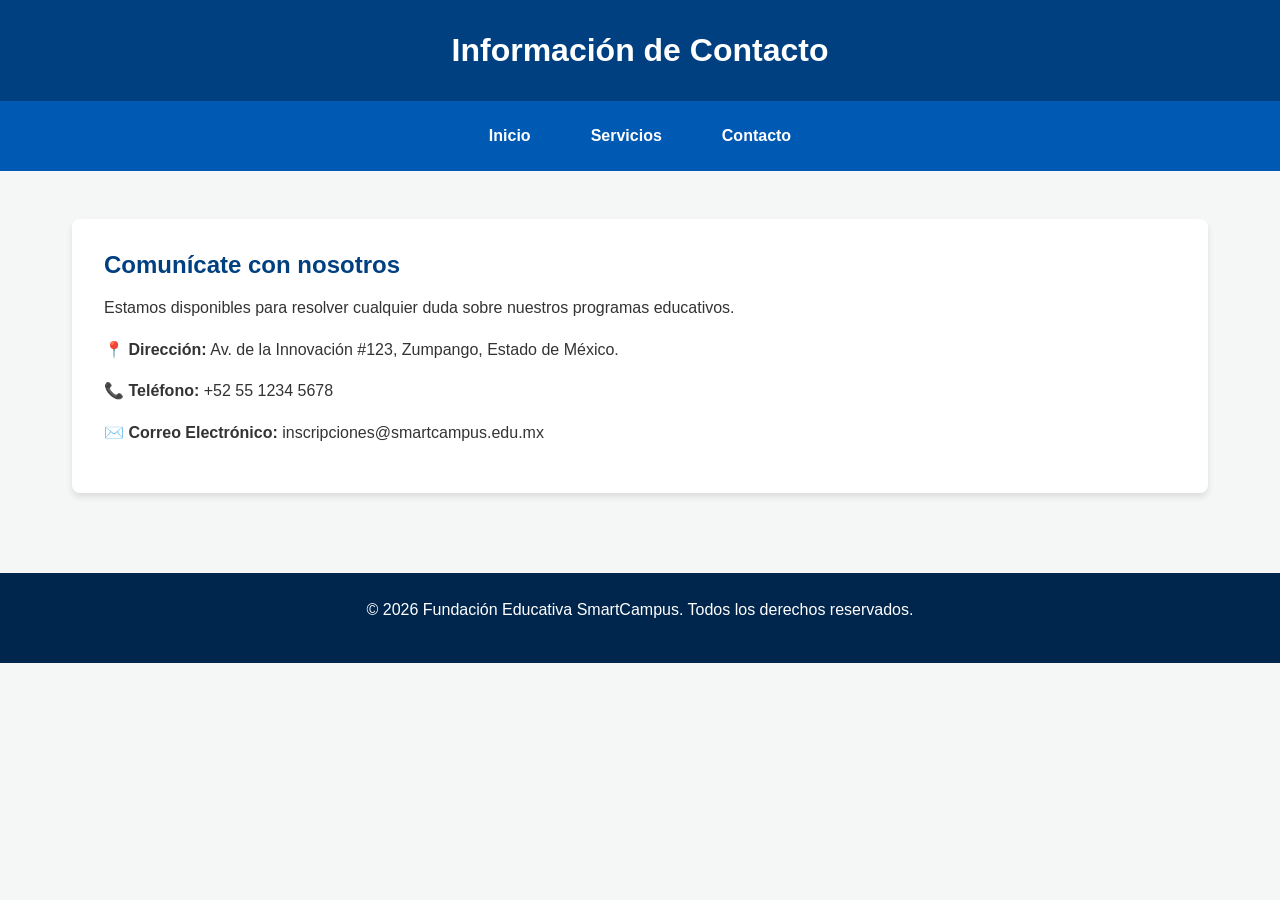
<file: contacto.html>
<!DOCTYPE html>
<html lang="es">
<head>
    <meta charset="UTF-8">
    <meta name="viewport" content="width=device-width, initial-scale=1.0">
    <title>Contacto - SmartCampus</title>
    <link rel="stylesheet" href="style.css">
</head>
<body>
    <header class="encabezado-principal">
        <h1>Información de Contacto</h1>
    </header>

    <nav class="navegacion">
        <a href="index.html">Inicio</a>
        <a href="servicios.html">Servicios</a>
        <a href="contacto.html">Contacto</a>
    </nav>

    <main class="contenedor-principal">
        <section class="seccion-contacto">
            <h2>Comunícate con nosotros</h2>
            <p>Estamos disponibles para resolver cualquier duda sobre nuestros programas educativos.</p>
            
            <div class="datos-contacto">
                <p><strong>📍 Dirección:</strong> Av. de la Innovación #123, Zumpango, Estado de México.</p>
                <p><strong>📞 Teléfono:</strong> +52 55 1234 5678</p>
                <p><strong>✉️ Correo Electrónico:</strong> inscripciones@smartcampus.edu.mx</p>
            </div>
        </section>
    </main>

    <footer class="pie-pagina">
        <p>&copy; 2026 Fundación Educativa SmartCampus. Todos los derechos reservados.</p>
    </footer>
</body>
</html>
</file>
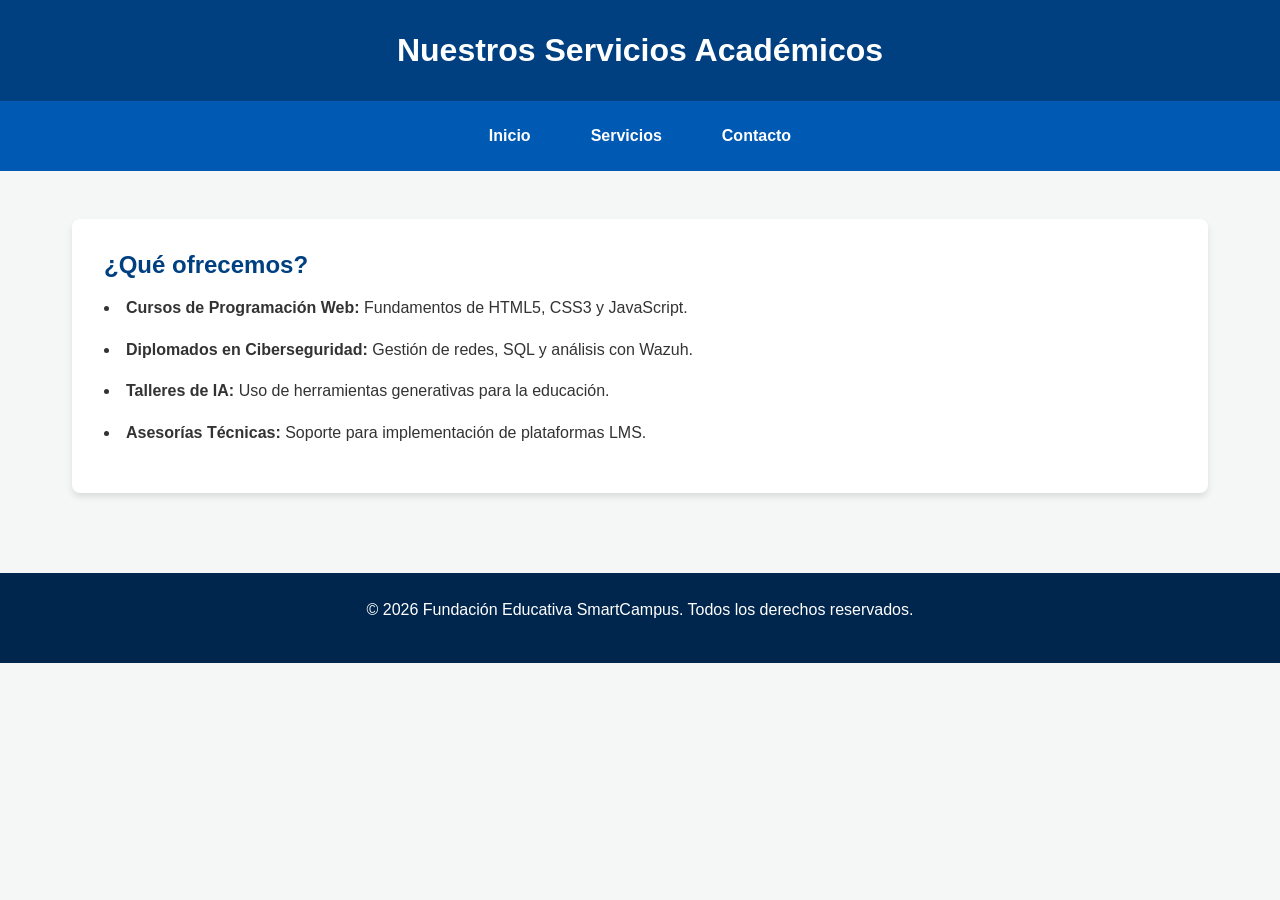
<file: servicios.html>
<!DOCTYPE html>
<html lang="es">
<head>
    <meta charset="UTF-8">
    <meta name="viewport" content="width=device-width, initial-scale=1.0">
    <title>Servicios - SmartCampus</title>
    <link rel="stylesheet" href="style.css">
</head>
<body>
    <header class="encabezado-principal">
        <h1>Nuestros Servicios Académicos</h1>
    </header>

    <nav class="navegacion">
        <a href="index.html">Inicio</a>
        <a href="servicios.html">Servicios</a>
        <a href="contacto.html">Contacto</a>
    </nav>

    <main class="contenedor-principal">
        <section class="seccion-servicios">
            <h2>¿Qué ofrecemos?</h2>
            <ul class="lista-servicios">
                <li><strong>Cursos de Programación Web:</strong> Fundamentos de HTML5, CSS3 y JavaScript.</li>
                <li><strong>Diplomados en Ciberseguridad:</strong> Gestión de redes, SQL y análisis con Wazuh.</li>
                <li><strong>Talleres de IA:</strong> Uso de herramientas generativas para la educación.</li>
                <li><strong>Asesorías Técnicas:</strong> Soporte para implementación de plataformas LMS.</li>
            </ul>
        </section>
    </main>

    <footer class="pie-pagina">
        <p>&copy; 2026 Fundación Educativa SmartCampus. Todos los derechos reservados.</p>
    </footer>
</body>
</html>
</file>
<file: style.css>
/* Reseteo básico para todos los elementos */
* {
    margin: 0;
    padding: 0;
    box-sizing: border-box;
}

/* Definición del color de fondo y tipografía principal del sitio */
body {
    background-color: #f4f7f6;
    font-family: 'Segoe UI', Tahoma, Geneva, Verdana, sans-serif;
    color: #333333;
}

/* Estilos del encabezado principal */
.encabezado-principal {
    background-color: #004080;
    color: #ffffff;
    text-align: center;
    padding: 2rem;
}

/* Configuración de la navegación usando Flexbox para centrar elementos */
.navegacion {
    background-color: #0059b3;
    display: flex;
    justify-content: center;
    gap: 20px;
    padding: 1rem;
}

.navegacion a {
    color: #ffffff;
    text-decoration: none;
    font-weight: bold;
    padding: 10px 20px;
    border-radius: 5px;
    transition: background-color 0.3s;
}

.navegacion a:hover {
    background-color: #004080;
}

/* Uso de Flexbox para organizar el contenido principal en columnas y centrarlo */
.contenedor-principal {
    display: flex;
    flex-wrap: wrap;
    justify-content: center;
    gap: 30px;
    padding: 3rem 2rem;
    max-width: 1200px;
    margin: 0 auto;
}

/* Estilos de las secciones de texto */
.seccion-info, .seccion-servicios, .seccion-contacto {
    flex: 1;
    min-width: 300px;
    background-color: #ffffff;
    padding: 2rem;
    border-radius: 8px;
    box-shadow: 0 4px 6px rgba(0,0,0,0.1);
}

h2 {
    color: #004080;
    margin-bottom: 1rem;
}

p, li {
    line-height: 1.6;
    margin-bottom: 1rem;
}

.lista-servicios {
    list-style-position: inside;
}

/* Formato visual para la imagen representativa */
.seccion-imagen {
    flex: 1;
    min-width: 300px;
    display: flex;
    justify-content: center;
    align-items: center;
}

.imagen-institucional {
    max-width: 100%;
    height: auto;
    border-radius: 12px;
    border: 4px solid #0059b3;
    box-shadow: 0 4px 8px rgba(0,0,0,0.2);
}

/* Estilos del pie de página */
.pie-pagina {
    background-color: #00264d;
    color: #ffffff;
    text-align: center;
    padding: 1.5rem;
    margin-top: 2rem;
}
</file>
